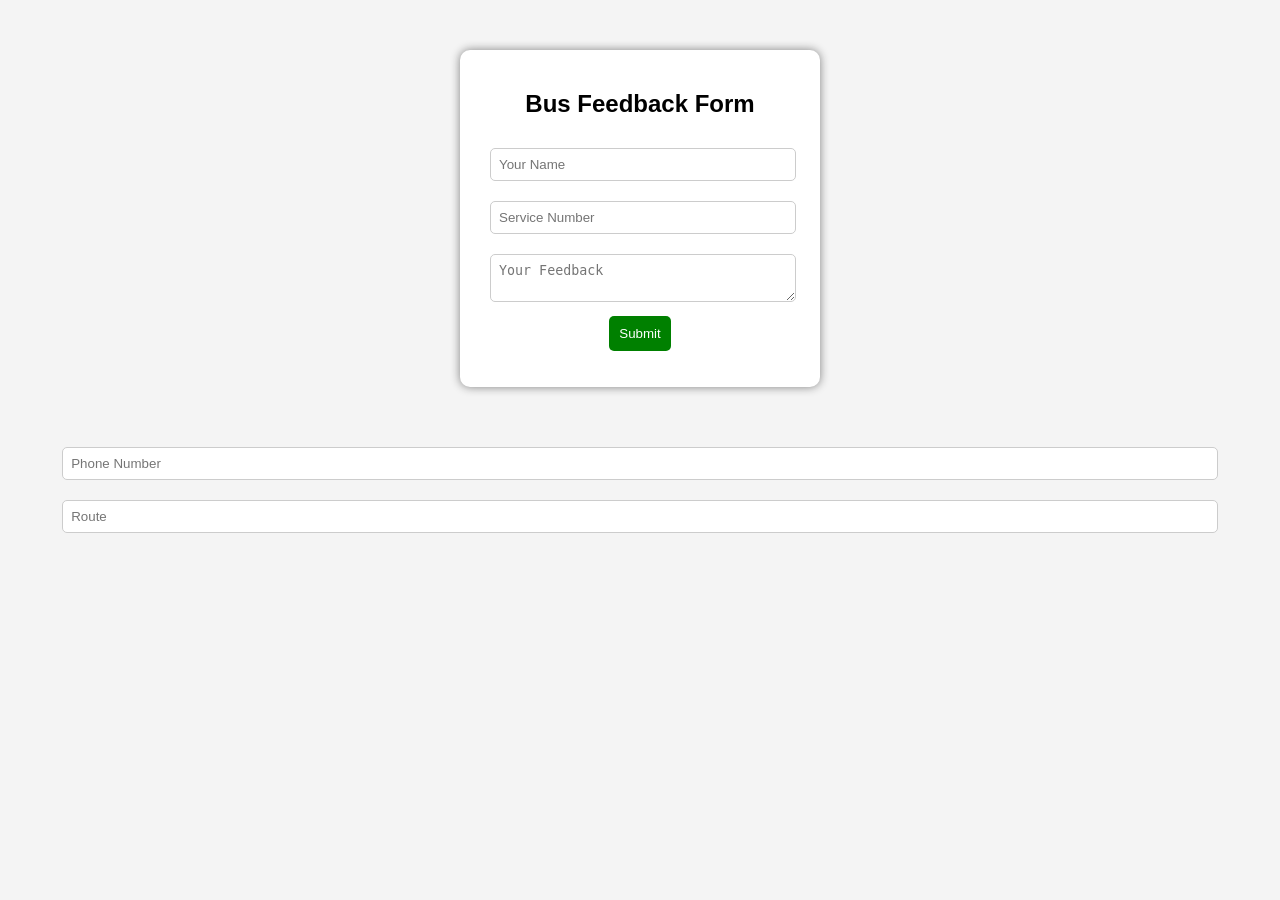
<file: index.html>
<!DOCTYPE html>
<html>
<head>
    <title>Bus Feedback</title>
    <link rel="stylesheet" href="style.css">
</head>
<body>

<div class="container">
    <h2>Bus Feedback Form</h2>

    <input type="text" id="name" placeholder="Your Name"><br>
    <input type="text" id="service" placeholder="Service Number"><br>
    <textarea id="feedback" placeholder="Your Feedback"></textarea><br>

    <button onclick="saveData()">Submit</button>
    <p id="msg"></p>
</div>

<script>
function saveData() {
    let name = document.getElementById("name").value;
    let service = document.getElementById("service").value;
    let feedback = document.getElementById("feedback").value;

    if(name === "" || service === "" || feedback === ""){
        document.getElementById("msg").innerText = "Please fill all fields!";
        return;
    }

    let data = {
        name: name,
        service: service,
        feedback: feedback
    };

    let feedbacks = JSON.parse(localStorage.getItem("feedbacks")) || [];
    feedbacks.push(data);

    localStorage.setItem("feedbacks", JSON.stringify(feedbacks));

    document.getElementById("msg").innerText = "? Feedback Saved!";

    document.getElementById("name").value = "";
    document.getElementById("service").value = "";
    document.getElementById("feedback").value = "";
}
</script>

</body>
</html>

<input type="text" id="phone" placeholder="Phone Number"><br>
<input type="text" id="route" placeholder="Route"><br>

<script>
function saveData() {
    let name = document.getElementById("name").value;
    let service = document.getElementById("service").value;
    let feedback = document.getElementById("feedback").value;

    let feedbacks = JSON.parse(localStorage.getItem("feedbacks")) || [];

    feedbacks.push({name, service, feedback});

    localStorage.setItem("feedbacks", JSON.stringify(feedbacks));

    alert("Saved!");
}
</script>
</file>
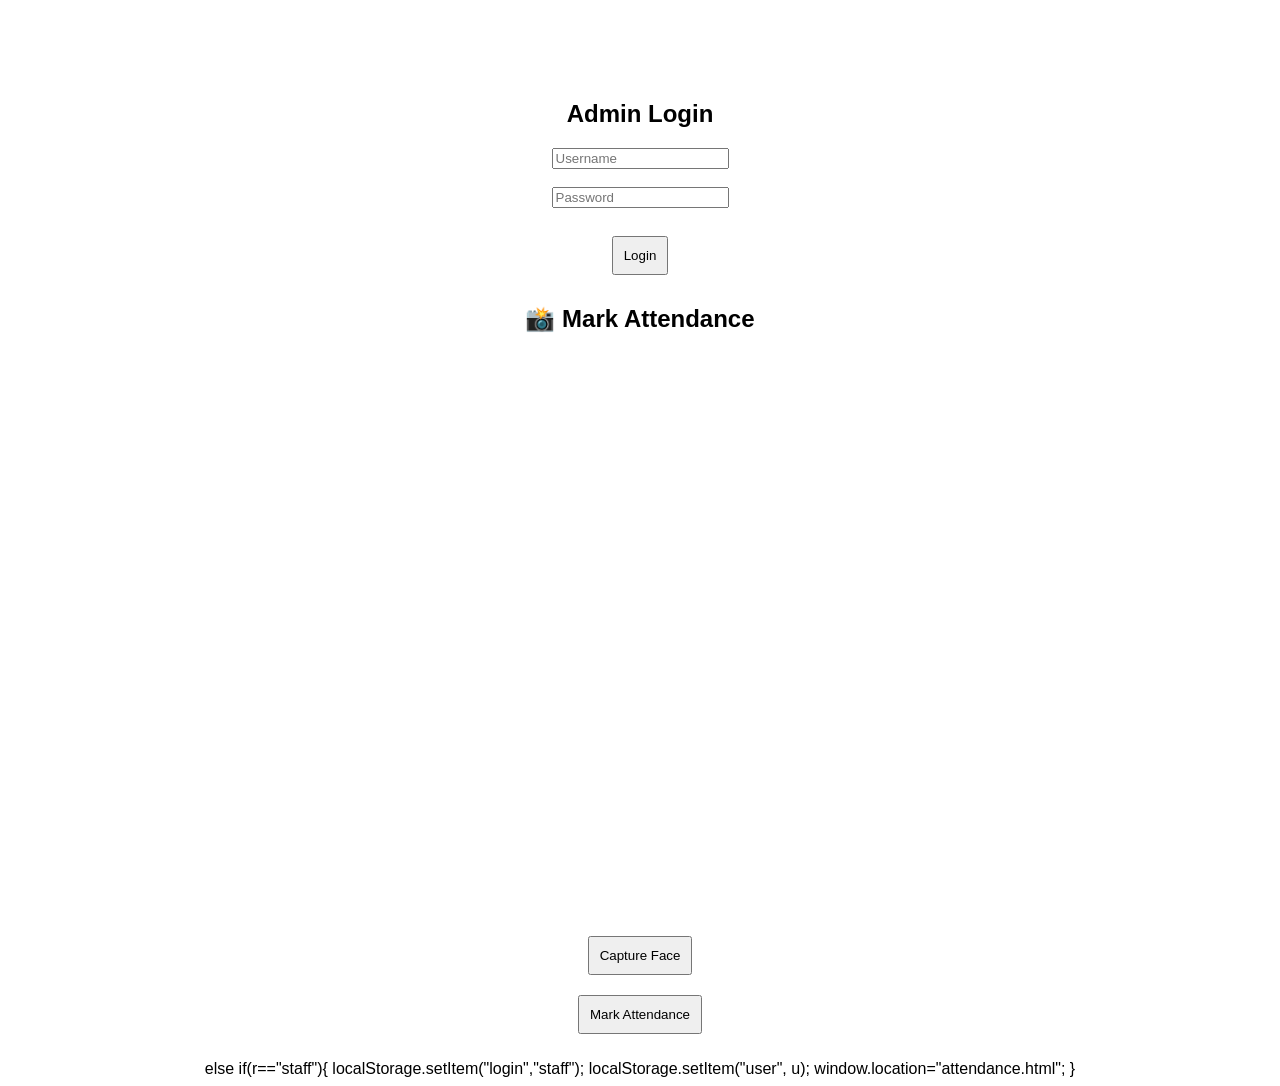
<file: admin.html>
<!DOCTYPE html>
<html>
<head>
    <title>Admin Dashboard</title>
    <link rel="stylesheet" href="style.css">
</head>
<body>

<div class="container">
    <h2>All Feedbacks</h2>
    <div id="list"></div>
</div>

<script>
let feedbacks = JSON.parse(localStorage.getItem("feedbacks")) || [];

let list = document.getElementById("list");

if(feedbacks.length === 0){
    list.innerHTML = "<p>No feedback available</p>";
}

feedbacks.forEach((item, index) => {
    let div = document.createElement("div");
    div.innerHTML = `
        <p><b>Name:</b> ${item.name}</p>
        <p><b>Service:</b> ${item.service}</p>
        <p><b>Feedback:</b> ${item.feedback}</p>
        <button onclick="deleteData(${index})">Delete</button>
        <hr>
    `;
    list.appendChild(div);
});

function deleteData(index) {
    let feedbacks = JSON.parse(localStorage.getItem("feedbacks")) || [];
    feedbacks.splice(index, 1);
    localStorage.setItem("feedbacks", JSON.stringify(feedbacks));
    location.reload();
}
</script>

</body>

<script>
if(localStorage.getItem("login")!="yes"){
    window.location="login.html";
}
</script>



<div class="box">
<h3>👨‍💼 Employee Management</h3>

<input id="ename" placeholder="Name">
<input id="euser" placeholder="Username">
<input id="epass" placeholder="Password">
<input id="elocation" placeholder="Location">

<button onclick="addEmployee()">Add Employee</button>

<div id="employeeList"></div>
</div>

function addEmployee(){
    let name = ename.value;
    let user = euser.value;
    let pass = epass.value;
    let loc = elocation.value;

    let data = JSON.parse(localStorage.getItem("employees")) || [];
    data.push({name, user, pass, loc});

    localStorage.setItem("employees", JSON.stringify(data));
    showEmployees();
}

function showEmployees(){
    let data = JSON.parse(localStorage.getItem("employees")) || [];
    employeeList.innerHTML="";

    data.forEach(e=>{
        employeeList.innerHTML += `<p>${e.name} - ${e.loc}</p>`;
    });
}
showEmployees();

<div class="box">
<h3>📊 Attendance</h3>
<div id="attendanceList"></div>
</div>

function showAttendance(){
    let data = JSON.parse(localStorage.getItem("attendance")) || [];
    attendanceList.innerHTML="";

    data.forEach(a=>{
        attendanceList.innerHTML += `
        <p>${a.user} - ${a.time}<br>
        📍 ${a.lat}, ${a.lon}</p>`;
    });
}
showAttendance();

<video id="video" autoplay></video><br>
<button onclick="captureFace()">Capture Face</button>
<canvas id="canvas" style="display:none;"></canvas>

// Start camera
navigator.mediaDevices.getUserMedia({ video: true })
.then(stream => {
    document.getElementById("video").srcObject = stream;
});

// Capture face
function captureFace(){
    let canvas = document.getElementById("canvas");
    let ctx = canvas.getContext("2d");

    canvas.width = video.videoWidth;
    canvas.height = video.videoHeight;

    ctx.drawImage(video, 0, 0);

    let image = canvas.toDataURL(); // base64 image

    localStorage.setItem("face", image);
    alert("Face saved!");
}

function addEmployee(){
    let name = ename.value;
    let user = euser.value;
    let pass = epass.value;
    let loc = elocation.value;
    let face = localStorage.getItem("face");

    let data = JSON.parse(localStorage.getItem("employees")) || [];
    data.push({name, user, pass, loc, face});

    localStorage.setItem("employees", JSON.stringify(data));
    showEmployees();
}

function markAttendance(){

    let canvas = document.getElementById("canvas");
    let currentFace = canvas.toDataURL();

    let employees = JSON.parse(localStorage.getItem("employees")) || [];
    let user = localStorage.getItem("user");

    let emp = employees.find(e => e.user == user);

    if(!emp){
        alert("User not found");
        return;
    }

    // SIMPLE MATCH (compare strings)
    if(emp.face === currentFace){

        navigator.geolocation.getCurrentPosition(pos => {

            let data = JSON.parse(localStorage.getItem("attendance")) || [];

            data.push({
                user: user,
                lat: pos.coords.latitude,
                lon: pos.coords.longitude,
                time: new Date().toLocaleString()
            });

            localStorage.setItem("attendance", JSON.stringify(data));

            document.getElementById("msg").innerText="✅ Attendance Marked!";
        });

    } else {
        document.getElementById("msg").innerText="❌ Face not matched!";
    }
}
</file>
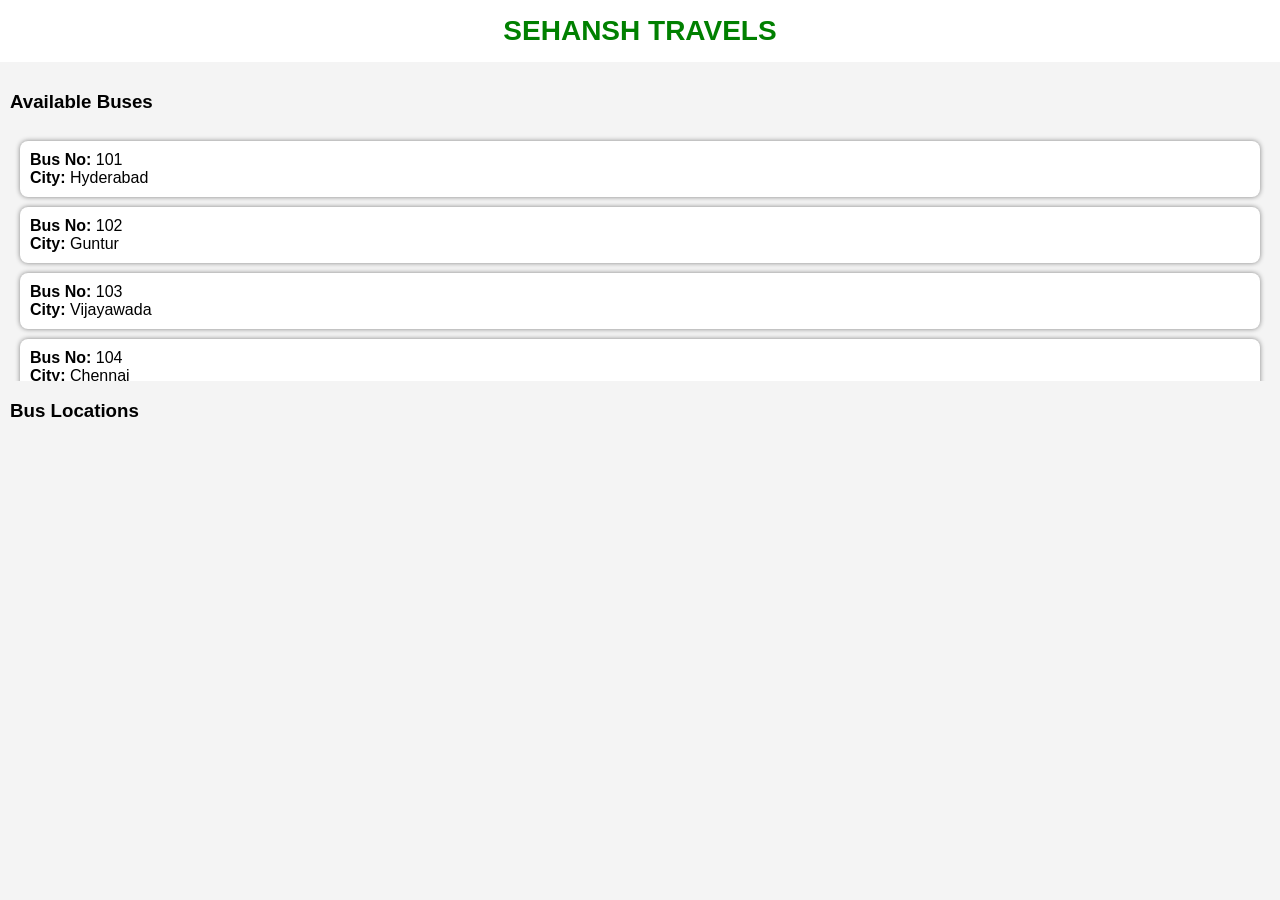
<file: dashboard.html>
<!DOCTYPE html>
<html>
<head>
    <title>Dashboard</title>

    <!-- Mobile responsive -->
    <meta name="viewport" content="width=device-width, initial-scale=1.0">

    <style>
        body {
            font-family: Arial;
            margin: 0;
            background: #f4f4f4;
        }

        /* HEADER */
        .header {
            background: white;
            padding: 15px;
            text-align: center;
            font-size: 28px;
            font-weight: bold;
            color: green;
        }

        /* DASHBOARD */
        .container {
            padding: 10px;
        }

        /* BUS CARD */
        .bus {
            background: white;
            margin: 10px;
            padding: 10px;
            border-radius: 8px;
            box-shadow: 0 0 5px gray;
        }

        /* SCROLL AREA */
        .scroll-box {
            height: 250px;
            overflow-y: scroll;
        }

        /* MAP */
        iframe {
            width: 100%;
            height: 250px;
            border: none;
        }
    </style>
</head>

<body>

<!-- HEADER -->
<div class="header">
    SEHANSH TRAVELS
</div>

<div class="container">

    <h3>Available Buses</h3>

    <!-- SCROLL BUS LIST -->
    <div class="scroll-box" id="busList"></div>

    <h3>Bus Locations</h3>

    <!-- MAP -->
    <iframe 
        src="https://maps.google.com/maps?q=hyderabad&t=&z=10&ie=UTF8&iwloc=&output=embed">
    </iframe>

</div>

<script>
let buses = [
    {no:"101", city:"Hyderabad"},
    {no:"102", city:"Guntur"},
    {no:"103", city:"Vijayawada"},
    {no:"104", city:"Chennai"},
    {no:"105", city:"Bangalore"},
    {no:"106", city:"Hyderabad"},
    {no:"107", city:"Guntur"},
    {no:"108", city:"Vijayawada"},
    {no:"109", city:"Chennai"},
    {no:"110", city:"Bangalore"},
    {no:"111", city:"Hyderabad"},
    {no:"112", city:"Guntur"},
    {no:"113", city:"Vijayawada"},
    {no:"114", city:"Chennai"},
    {no:"115", city:"Bangalore"},
    {no:"116", city:"Hyderabad"},
    {no:"117", city:"Guntur"},
    {no:"118", city:"Vijayawada"},
    {no:"119", city:"Chennai"},
    {no:"120", city:"Bangalore"}
];

let list = document.getElementById("busList");

buses.forEach(bus => {
    let div = document.createElement("div");
    div.className = "bus";
    div.innerHTML = `
        <b>Bus No:</b> ${bus.no} <br>
        <b>City:</b> ${bus.city}
    `;
    list.appendChild(div);
});
</script>

</body>
</html>
</file>
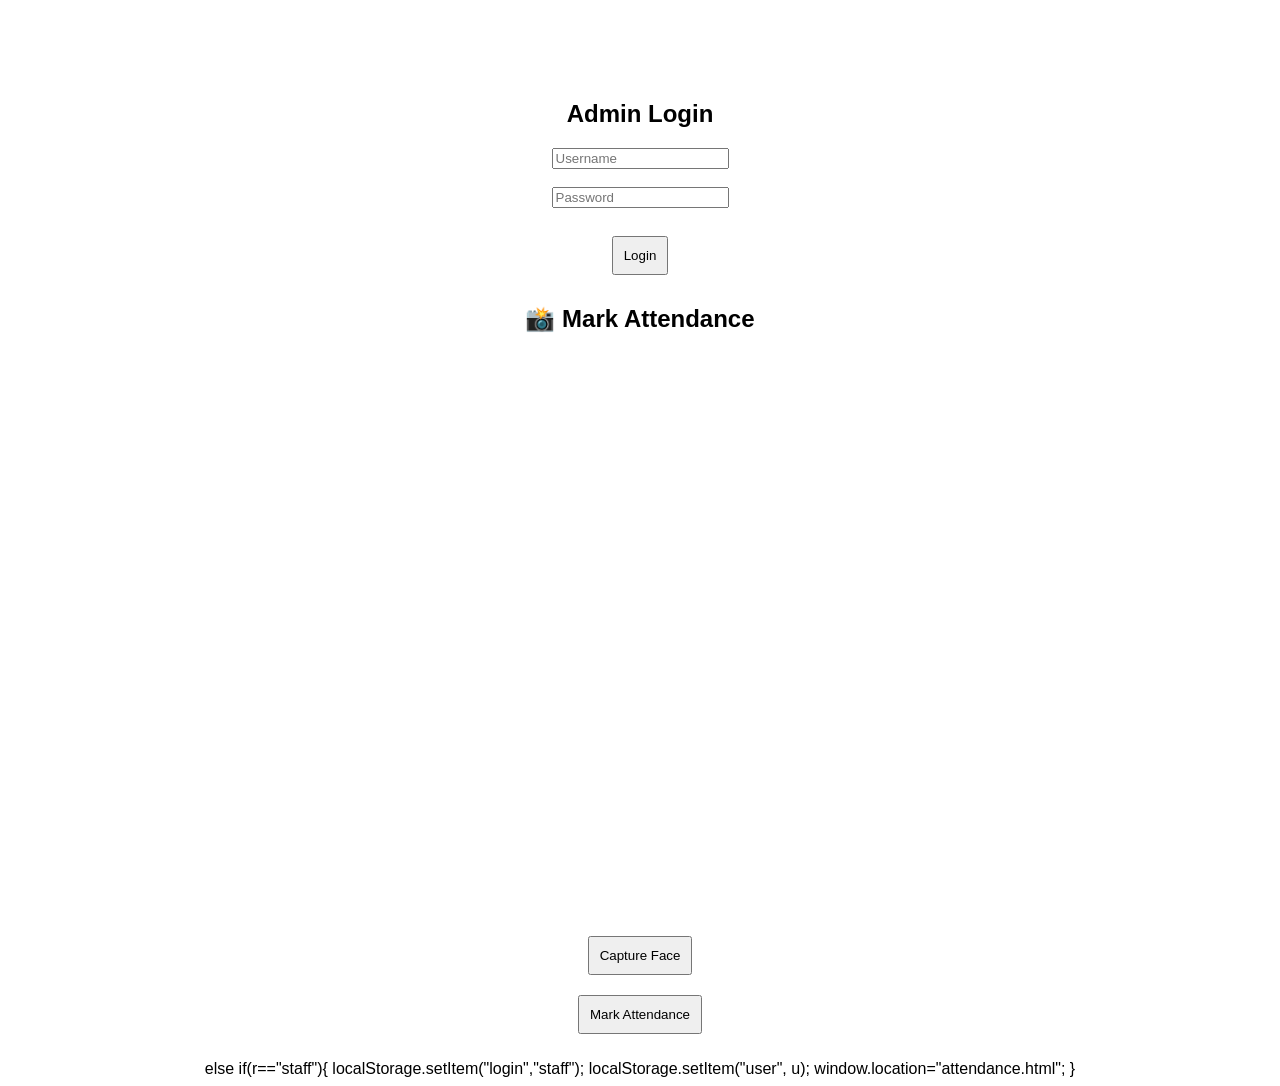
<file: login.html>
<!DOCTYPE html>
<html>
<body style="text-align:center; margin-top:100px;">

<h2>Admin Login</h2>

<input id="user" placeholder="Username"><br><br>
<input id="pass" type="password" placeholder="Password"><br><br>

<button onclick="login()">Login</button>

<script>
function login(){
    let u = document.getElementById("user").value;
    let p = document.getElementById("pass").value;

    if(u=="admin" && p=="1234"){
        localStorage.setItem("login","yes");
        window.location="admin.html";
    } else {
        alert("Wrong login");
    }
}
</script>

</body>
</html>

<!DOCTYPE html>
<html>
<head>
<title>Attendance</title>
<meta name="viewport" content="width=device-width, initial-scale=1.0">

<style>
body { font-family: Arial; text-align:center; }

video, canvas {
    width: 90%;
    border-radius: 10px;
}

button {
    padding: 10px;
    margin: 10px;
}
</style>
</head>

<body>

<h2>📸 Mark Attendance</h2>

<video id="video" autoplay></video><br>
<button onclick="capture()">Capture Face</button>

<canvas id="canvas" style="display:none;"></canvas>

<br>
<button onclick="markAttendance()">Mark Attendance</button>

<p id="msg"></p>

<script>

// CAMERA START
navigator.mediaDevices.getUserMedia({ video: true })
.then(stream => {
    video.srcObject = stream;
});

// CAPTURE
function capture(){
    let canvas = document.getElementById("canvas");
    let ctx = canvas.getContext("2d");
    canvas.width = video.videoWidth;
    canvas.height = video.videoHeight;
    ctx.drawImage(video, 0, 0);
}

// MARK ATTENDANCE
function markAttendance(){

    navigator.geolocation.getCurrentPosition(pos => {

        let lat = pos.coords.latitude;
        let lon = pos.coords.longitude;

        let data = JSON.parse(localStorage.getItem("attendance")) || [];

        data.push({
            user: localStorage.getItem("user"),
            lat: lat,
            lon: lon,
            time: new Date().toLocaleString()
        });

        localStorage.setItem("attendance", JSON.stringify(data));

        document.getElementById("msg").innerText="Attendance Marked!";
    });

}
</script>

</body>
</html>

else if(r=="staff"){
    localStorage.setItem("login","staff");
    localStorage.setItem("user", u);
    window.location="attendance.html";
}
</file>
<file: style.css>
body {
    font-family: Arial;
    background: #f4f4f4;
    text-align: center;
}

.container {
    background: white;
    padding: 20px;
    margin: 50px auto;
    width: 320px;
    border-radius: 10px;
    box-shadow: 0 0 10px gray;
}

input, textarea {
    width: 90%;
    margin: 10px;
    padding: 8px;
    border-radius: 5px;
    border: 1px solid #ccc;
}

button {
    padding: 10px;
    background: green;
    color: white;
    border: none;
    cursor: pointer;
    border-radius: 5px;
}

button:hover {
    background: darkgreen;
}
</file>
